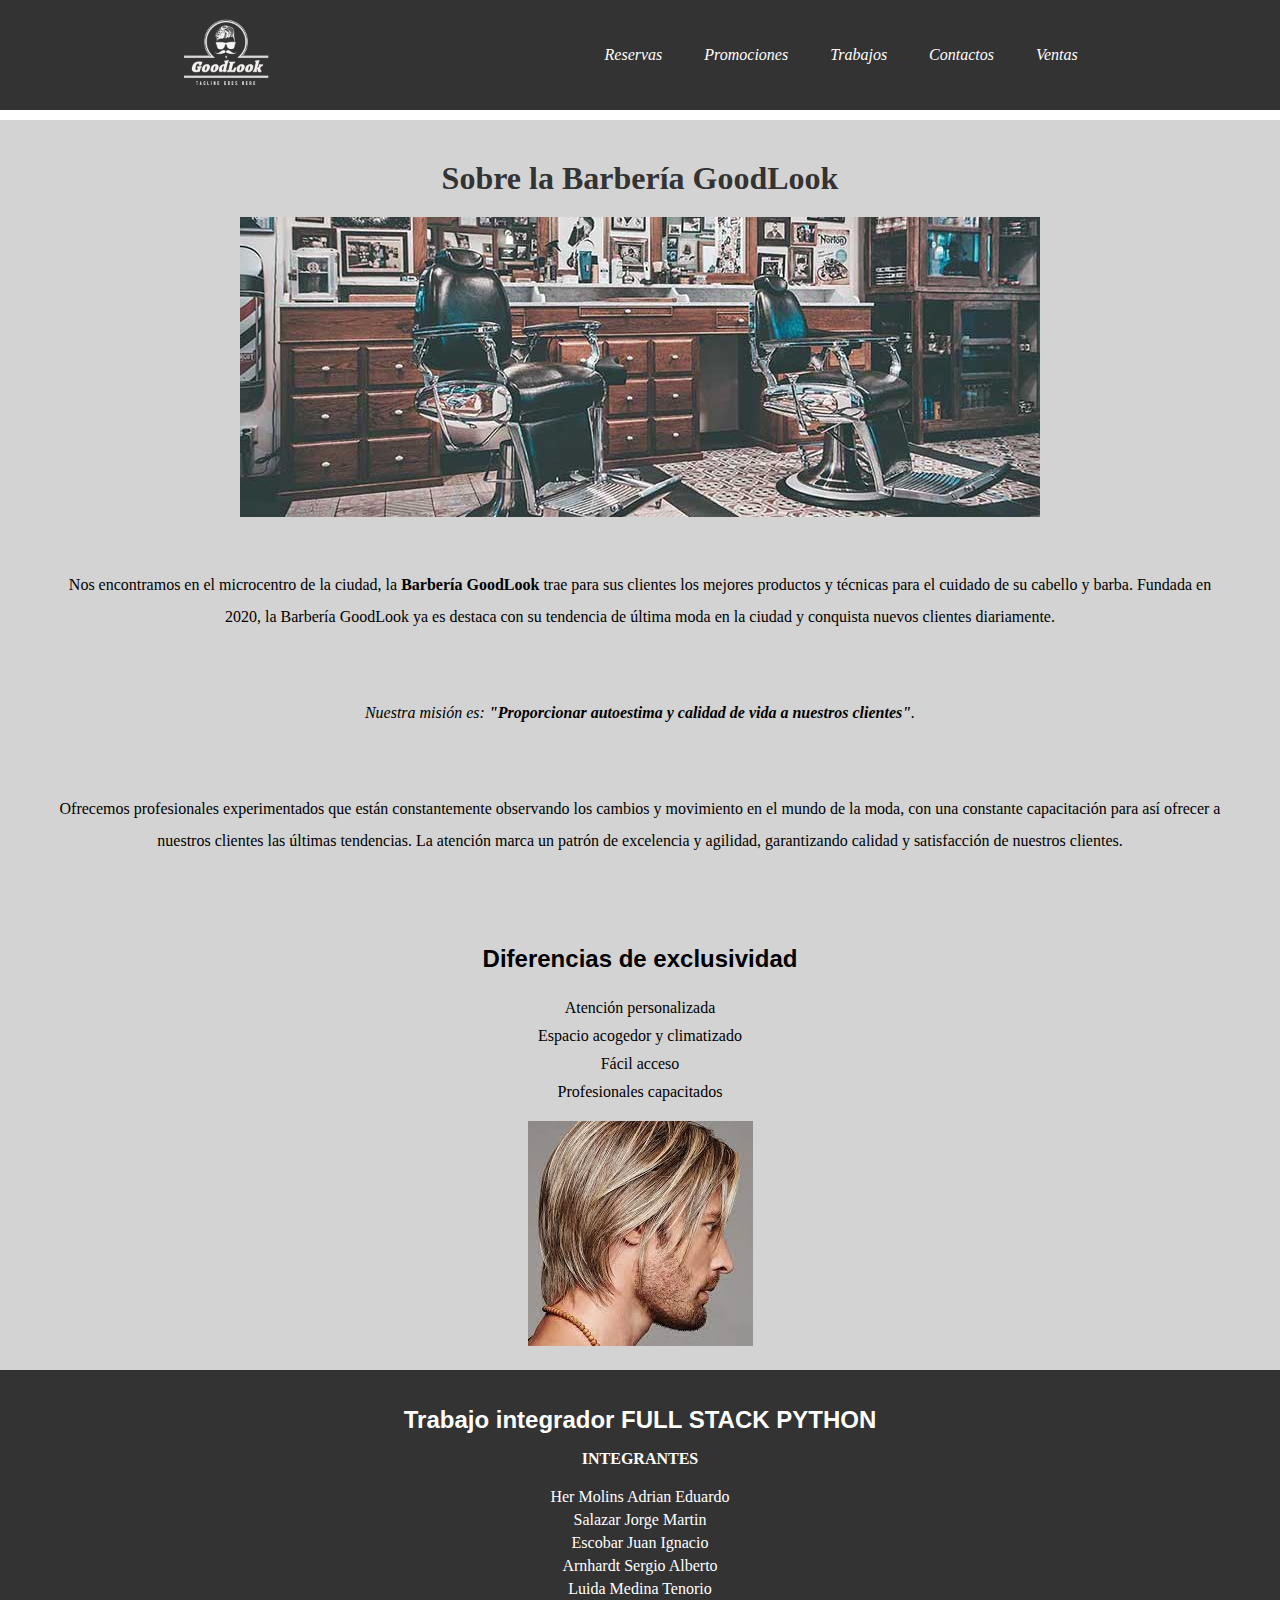
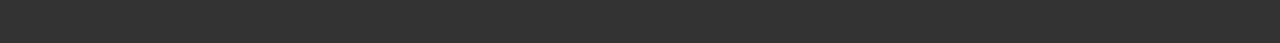
<file: index.html>
<!DOCTYPE html>
<html lang="es">
<head>
    <meta charset="UTF-8">
    <meta name="viewport" content="width=device-width, initial-scale=1.0">
    <link rel="shortcut icon" href="favicon.ico" type="image/x-icon">
    <link rel="stylesheet" href="style.css">
    <link rel="icon" href="./imagenes/CircleBadgeBarber.png">
    <title>Barberia GoodLook</title>
</head>
<body>
    <header id="main-header"></header>

    <main>
        <div class="inicio">
            <h1>Sobre la Barbería GoodLook</h1>
            <img src="./imagenes/banner.jpg" alt="Barberia" class="barberia">
            <p>Nos encontramos en el microcentro de la ciudad, la <strong> Barbería GoodLook </strong> trae para sus clientes los mejores productos y técnicas para el cuidado de su cabello y barba. Fundada en 2020, la Barbería GoodLook ya es destaca con su tendencia de última moda en la ciudad y conquista nuevos clientes diariamente. </p>
            <p><em> Nuestra misión es: <strong>"Proporcionar autoestima y calidad de vida a nuestros clientes"</strong>.</em></p>
            <p>Ofrecemos profesionales experimentados que están constantemente observando los cambios y movimiento en el mundo de la moda, con una constante capacitación para así ofrecer a nuestros clientes las últimas tendencias. La atención marca un patrón de excelencia y agilidad, garantizando calidad y satisfacción de nuestros clientes. </p>
        </div>
        <div class="caracteristicas">
            <h3>Diferencias de exclusividad</h3>
            <ul>
                <li class="lista1">Atención personalizada</li>
                <li class="lista1">Espacio acogedor y climatizado</li>
                <li class="lista1">Fácil acceso</li>
                <li class="lista1">Profesionales capacitados</li>
            </ul>
            <img src="./imagenes/semilargodesmechado.jpeg" alt="" class="imginicio">
        </div>
    </main>
    <footer>
        <h3>Trabajo integrador FULL STACK PYTHON</h3>
        <h4>INTEGRANTES</h4>
        <ul>
            <li>Her Molins Adrian Eduardo</li>
            <li>Salazar Jorge Martin</li>
            <li>Escobar Juan Ignacio</li>
            <li>Arnhardt Sergio Alberto</li>
            <li>Luida Medina Tenorio</li>
        </ul>
    </footer>
    <script src="header.js"></script>
</body>
</html>
</file>
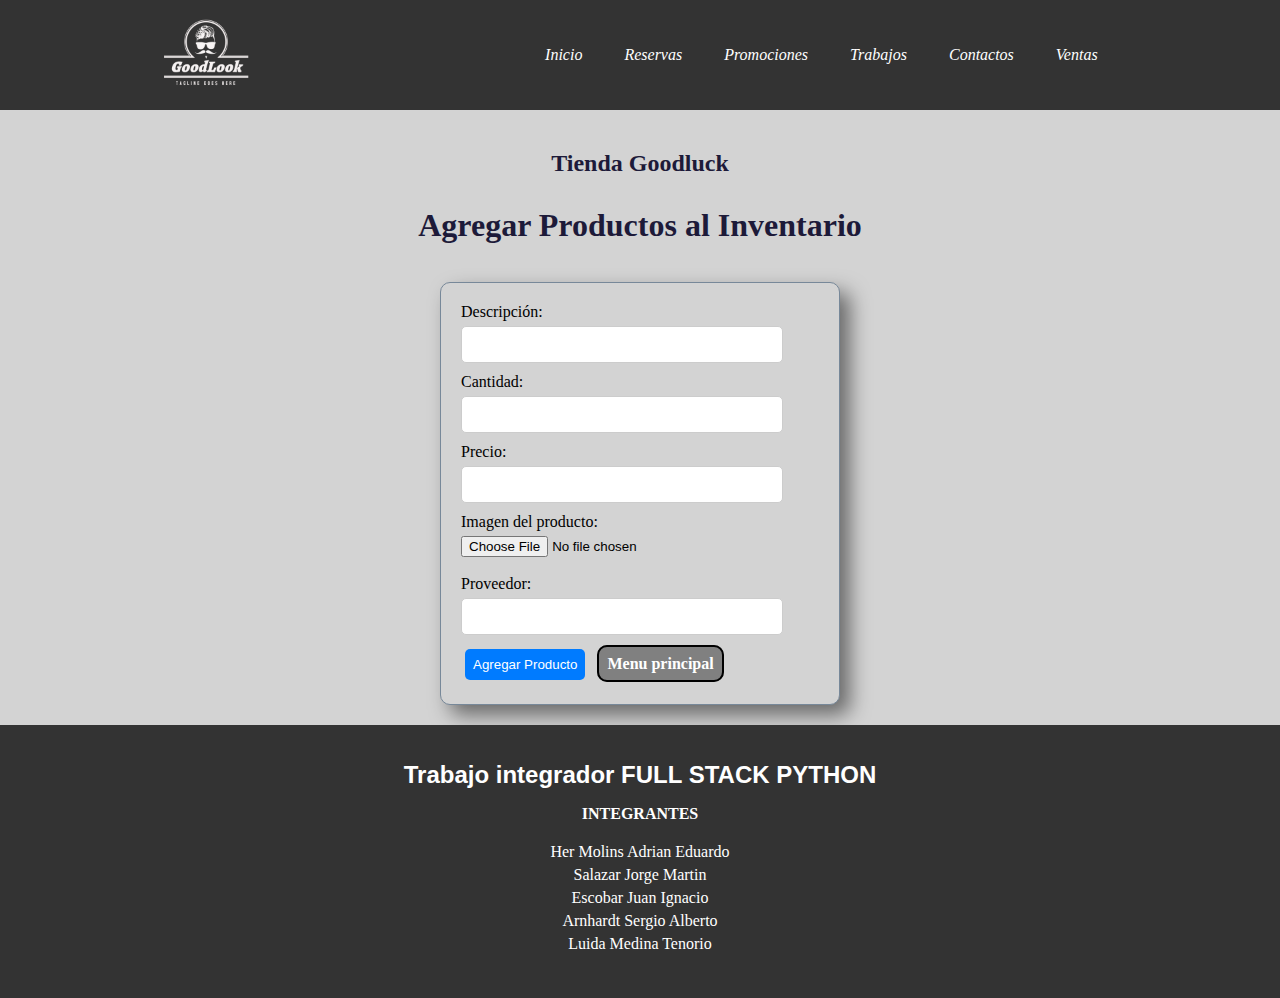
<file: altas.html>
<!DOCTYPE html>
<html lang="es">

<head>
    <meta charset="UTF-8">
    <meta http-equiv="X-UA-Compatible" content="IE=edge">
    <meta name="viewport" content="width=device-width, initial-scale=1.0">
    <title>Agregar producto</title>
    <link rel="stylesheet" href="./static/css/estilos.css">
</head>

<body>
    <header id="main-header"></header>
    <main>
        <div class="logo-centrado">
            <h2>Tienda Goodluck</h2>
        </div>
        <h1>Agregar Productos al Inventario</h1><br>

        <!--enctype="multipart/form-data" es necesario para enviar archivos al back.-->
        <form id="formulario" enctype="multipart/form-data"> <!-- enctype="multipart/form-data" es necesario para enviar archivos al back. Se usa este para enviar datos y archivos -->

            <label for="descripcion">Descripción:</label>
            <input type="text" id="descripcion" name="descripcion" required><br>

            <label for="cantidad">Cantidad:</label>
            <input type="number" id="cantidad" name="cantidad" required><br>

            <label for="precio">Precio:</label>
            <input type="number" step="0.01" id="precio" name="precio" required><br>

            <label for="imagenProducto">Imagen del producto:</label>
            <input type="file" id="imagenProducto" name="imagen">

            <br><br>
            <label for="proveedorProducto">Proveedor:</label>
            <input type="text" id="proveedorProducto" name="proveedor">

            <button type="submit">Agregar Producto</button>
            <a class="tabla" href="e-comers.html">Menu principal</a>
        </form>
    </main>
    <footer>
        <h3>Trabajo integrador FULL STACK PYTHON</h3>
        <h4>INTEGRANTES</h4>
        <ul>
            <li>Her Molins Adrian Eduardo</li>
            <li>Salazar Jorge Martin</li>
            <li>Escobar Juan Ignacio</li>
            <li>Arnhardt Sergio Alberto</li>
            <li>Luida Medina Tenorio</li>
        </ul>
    </footer>
    <script src="header.js"></script>
    <script>

        const URL = "http://127.0.0.1:5000/"

        //Al subir al servidor, deberá utilizarse la siguiente ruta. USUARIO debe ser reemplazado por el nombre de usuario de Pythonanywhere
        //const URL = "https://USUARIO.pythonanywhere.com/"


        // Capturamos el evento de envío del formulario
        document.getElementById('formulario').addEventListener('submit', function (event) {
            event.preventDefault(); // Evitamos que se envie el form 

            var formData = new FormData(this);

            // Realizamos la solicitud POST al servidor
            fetch(URL + 'productos', { // fetcheamos a la URL http://http://127.0.0.1:5000/productos con el método POST (usamos la variable URL definida antes para poder colocar despues solo el nombre del decorador de la ruta en el servidor, en este caso productos)
                method: 'POST',
                body: formData // Aquí enviamos formData. Dado que formData puede contener archivos, no se utiliza JSON.
            })

                //Después de realizar la solicitud POST, se utiliza el método then() para manejar la respuesta del servidor.
                .then(function (response) {
                    if (response.ok) {
                        //Si la respuesta es exitosa, convierte los datos de la respuesta a formato JSON.
                        return response.json();
                    } else {
                        // Si hubo un error, lanzar explícitamente una excepción
                        // para ser "catcheada" más adelante
                        throw new Error('Error al agregar el producto.');
                    }
                })

                //Respuesta OK, muestra una alerta informando que el producto se agregó correctamente y limpia los campos del formulario para que puedan ser utilizados para un nuevo producto.
                .then(function (data) {
                    alert('Producto agregado correctamente.');
                })

                // En caso de error, mostramos una alerta con un mensaje de error.
                .catch(function (error) {
                    alert('Error al agregar el producto.');
                })

                // Limpiar el formulario en ambos casos (éxito o error)
                .finally(function () {
                    document.getElementById('descripcion').value = "";
                    document.getElementById('cantidad').value = "";
                    document.getElementById('precio').value = "";
                    document.getElementById('imagenProducto').value = "";
                    document.getElementById('proveedorProducto').value = "";
                });
        })
    </script>
</body>

</html>
</file>
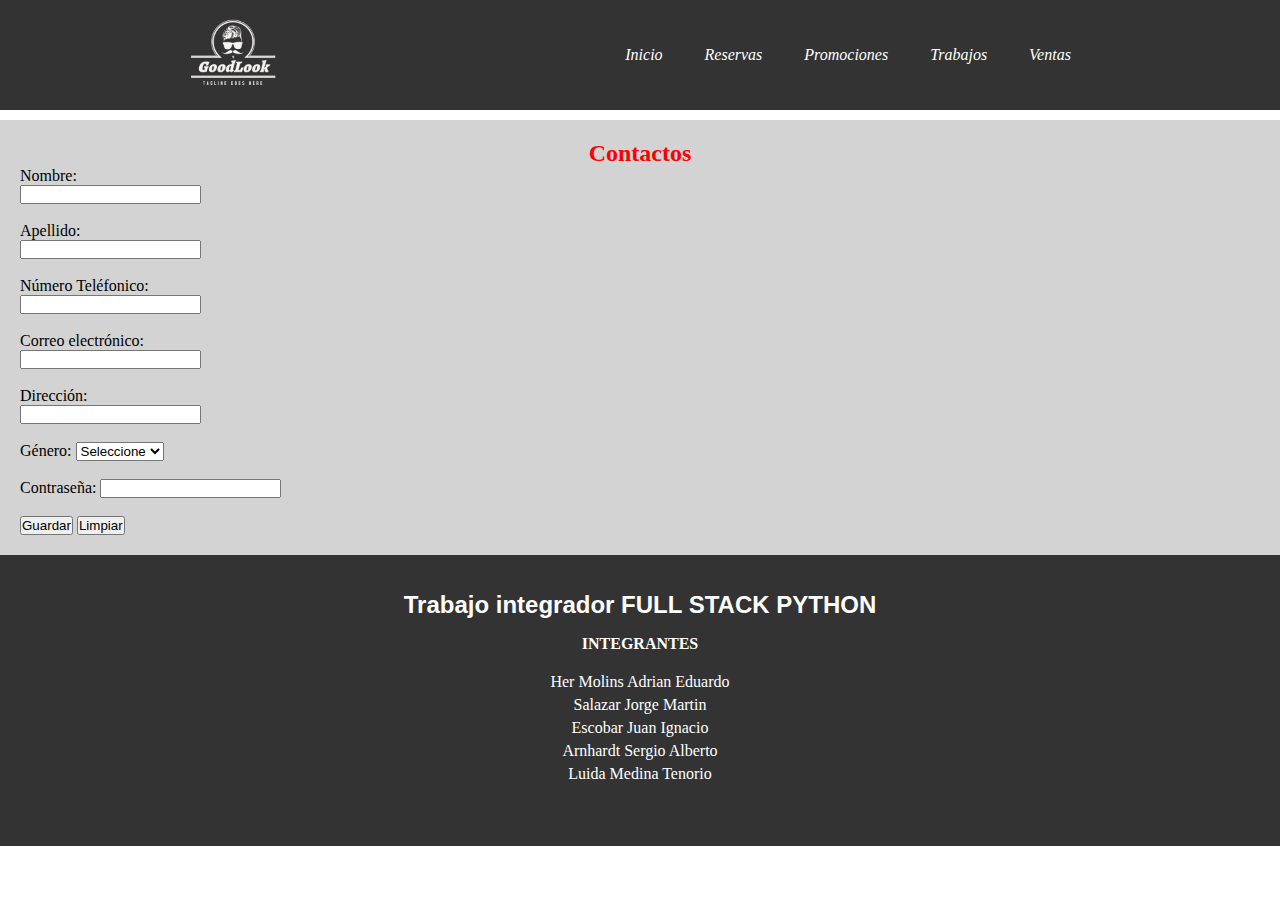
<file: contactos.html>
<!DOCTYPE html>
<html lang="es">
<head>
    <meta charset="UTF-8">
    <meta name="viewport" content="width=device-width, initial-scale=1.0">
    <link rel="shortcut icon" href="favicon.ico" type="image/x-icon">
    <link rel="stylesheet" href="style.css">
    <link rel="icon" href="./imagenes/CircleBadgeBarber.png">
    <title>Contactos</title>
</head>
<body>
    <header id="main-header"></header>
    <main>
        <h2>Contactos</h2>
        <div class="Contacto">
            <form class="formstyle">
                <div class="column">
                    <div class="registroCliente">
                            <label for="nombre">Nombre:</label><br>
                            <input type="text" id="nombre" name="nombre"><br><br>
                            <label for="apellido"> Apellido:</label><br>
                            <input type="text" id="apellido" name="apellido"><br><br>
                            <label for="tel">Número Teléfonico:</label><br>
                            <input type="tel" id="phone" name="phone"><br><br>
                            <label for="email">Correo electrónico: </label><br>
                            <input type="email" id="email" name="email"><br><br>
                        </select>
                            <!--<button type="submit">Enviar</button>-->
                    </div>
                </div>
                <div class="column">
                    <div class="registroCliente">
                            <label for="direccion">Dirección:</label><br>
                            <input type="text" id="direccion" name="direccion"><br><br>
                            <label for="sexo">Género: </label>
                            <select id="sexo">
                                <option value="">Seleccione</option>
                                <label for="sexo">Género: </label>
                                <option value="femenino">   Femenimo</option>
                                <option value="masculino">  Masculino</option>
                                <option value="indistinto"> Indistinto</option>
                            </select>
                           </div> <br>
                        <div>
                            <label>Contraseña: </label>
                            <input type="text" id="password" name="password"><br><br>
                    </div>
                    <div>
                        <button id="guardar" type="button">Guardar</button>
                        <input id="limpiar" type="reset" value="Limpiar">
                    </div>
                </div>
            </form>

        </div>


    </main>
    <footer>
        <h3>Trabajo integrador FULL STACK PYTHON</h3>
        <h4>INTEGRANTES</h4>
        <ul>
            <li>Her Molins Adrian Eduardo</li>
            <li>Salazar Jorge Martin</li>
            <li>Escobar Juan Ignacio</li>
            <li>Arnhardt Sergio Alberto</li>
            <li>Luida Medina Tenorio</li>
        </ul>
        <br>
    </footer>
    <script src="header.js"></script>

</body>
</html>
</file>
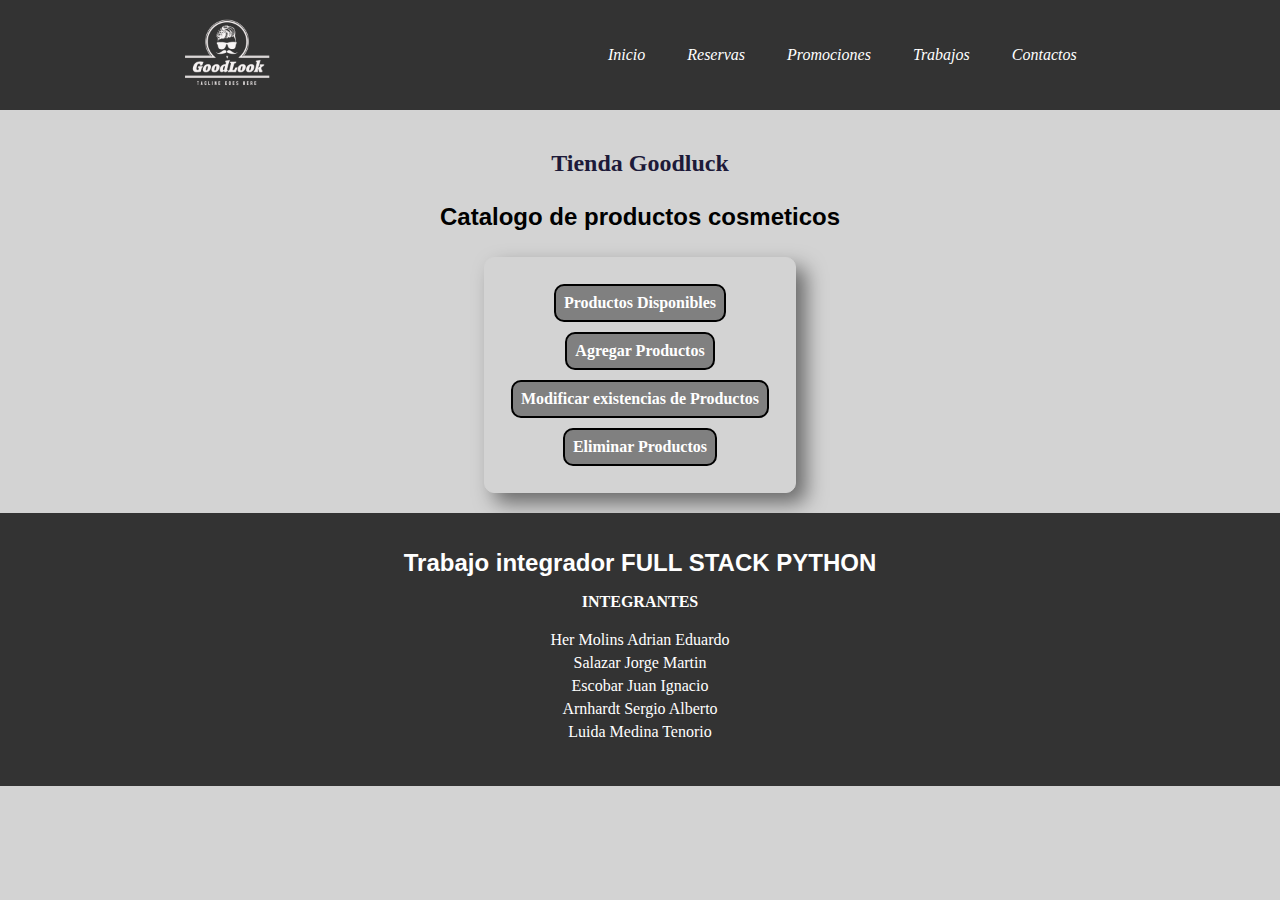
<file: e-comers.html>
<!DOCTYPE html>
<html lang="es">

<head>
        <meta charset="UTF-8">
    <meta name="viewport" content="width=device-width, initial-scale=1.0">
    <title>Mini Backend Codo a Codo</title>
    <link rel="stylesheet" href="./static/css/estilos.css">
</head>
<body>
    <header id="main-header"></header>

    <main>
        <div class="logo-centrado">
            <h2>Tienda Goodluck</h2>
        </div>
        <div class="logo-centrado">
            <h3>Catalogo de productos cosmeticos</h3><br>
        </div>
        <table>
            <tr>
                <td class="contenedor-centrado "><a class="tabla" href="listado.html">Productos Disponibles</a></td>
            </tr>
            <tr>
                <td class="contenedor-centrado"><a class="tabla" href="altas.html">Agregar Productos</a></td>
            </tr>
            <tr>
                <td class="contenedor-centrado "><a class="tabla" href="modificaciones.html">Modificar existencias de Productos</a></td>
            </tr>
            <tr>
                <td class="contenedor-centrado "><a class="tabla" href="listadoEliminar.html">Eliminar Productos</a></td>
            </tr>
        </table>
    </main>
    <footer>
        <h3>Trabajo integrador FULL STACK PYTHON</h3>
        <h4>INTEGRANTES</h4>
        <ul>
            <li>Her Molins Adrian Eduardo</li>
            <li>Salazar Jorge Martin</li>
            <li>Escobar Juan Ignacio</li>
            <li>Arnhardt Sergio Alberto</li>
            <li>Luida Medina Tenorio</li>
        </ul>
    </footer>
    <script src="header.js"></script>
</body>

</html>
</file>
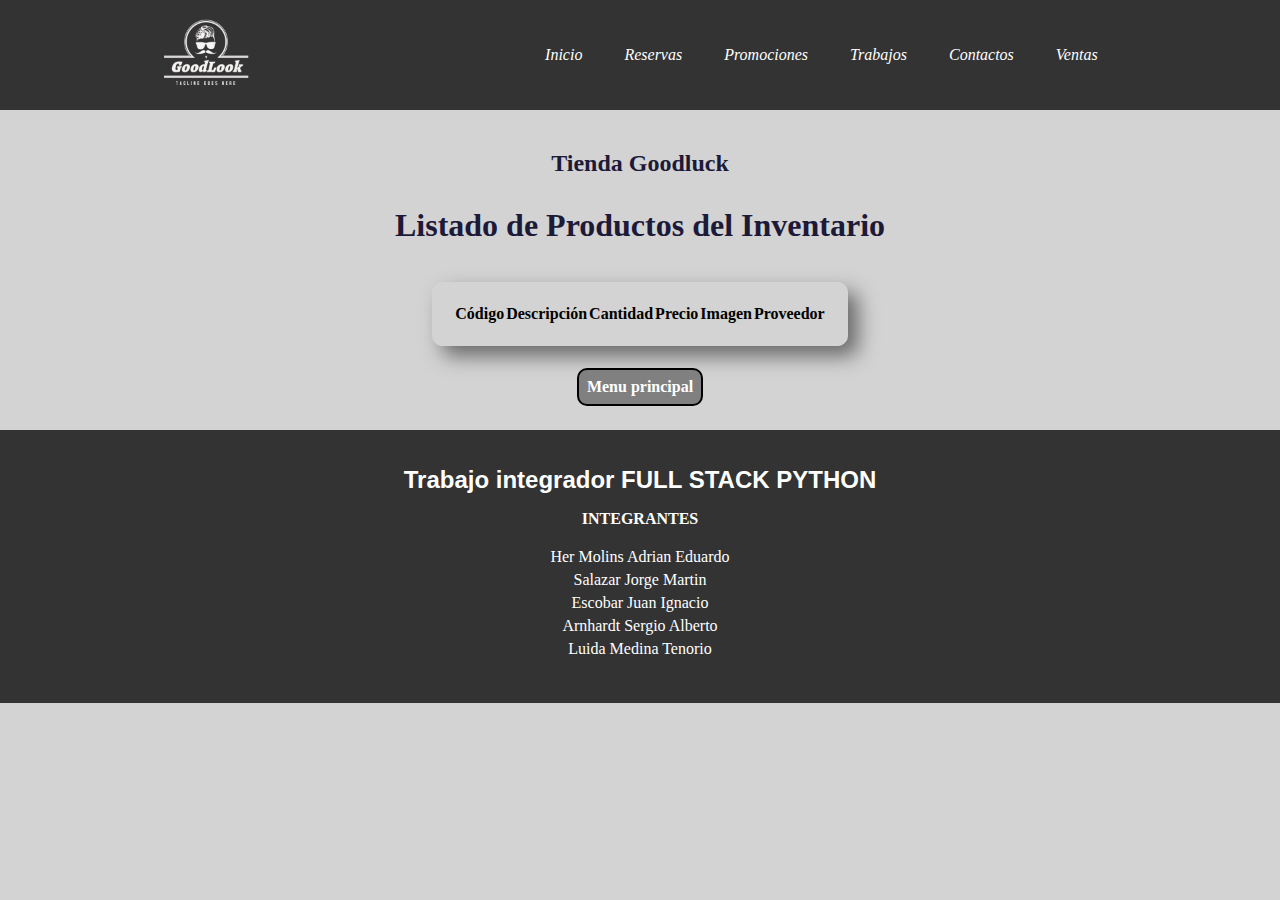
<file: listado.html>
<!DOCTYPE html>
<html lang="es">

<head>
    <meta charset="UTF-8">
    <meta http-equiv="X-UA-Compatible" content="IE=edge">
    <meta name="viewport" content="width=device-width, initial-scale=1.0">
    <title>Listado de Productos</title>
    <link rel="stylesheet" href="./static/css/estilos.css">
</head>

<body>
    <header id="main-header"></header>
    <main>
        <div class="logo-centrado">
            <h2>Tienda Goodluck</h2>
        </div>
        <h1>Listado de Productos del Inventario</h1><br>

        <table> <!-- Se crea una tabla para mostrar los productos. -->
            <thead> <!--Encabezado de la tabla con columnas para código, descripción, cantidad, precio y acciones.-->
                <tr>
                    <th>Código</th>
                    <th>Descripción</th>
                    <th>Cantidad</th>
                    <th class="align-right">Precio</th>
                    <th>Imagen</th>
                    <th class="align-right">Proveedor</th>
                </tr>
            </thead>
            <tbody id="tablaProductos"> </tbody>
        </table><br>

        <div class="contenedor-centrado">
            <a class="tabla" href="e-comers.html">Menu principal</a>
        </div>
    </main>
    <footer>
        <h3>Trabajo integrador FULL STACK PYTHON</h3>
        <h4>INTEGRANTES</h4>
        <ul>
            <li>Her Molins Adrian Eduardo</li>
            <li>Salazar Jorge Martin</li>
            <li>Escobar Juan Ignacio</li>
            <li>Arnhardt Sergio Alberto</li>
            <li>Luida Medina Tenorio</li>
        </ul>
    </footer>
    <script src="header.js"></script>
    <script>
        const URL = "http://127.0.0.1:5000/"

        // Al subir al servidor, deberá utilizarse la siguiente ruta. USUARIO debe ser reemplazado por el nombre de usuario de Pythonanywhere
        //const URL = "https://USUARIO.pythonanywhere.com/"
        

        // Realizamos la solicitud GET al servidor para obtener todos los productos.
        fetch(URL + 'productos')
            .then(function (response) {
                if (response.ok) {
                    //Si la respuesta es exitosa (response.ok), convierte el cuerpo de la respuesta de formato JSON a un objeto JavaScript y pasa estos datos a la siguiente promesa then.
                    return response.json(); 
            } else {
                    // Si hubo un error, lanzar explícitamente una excepción para ser "catcheada" más adelante
                    throw new Error('Error al obtener los productos.');
                }
            })

            //Esta función maneja los datos convertidos del JSON.
            .then(function (data) {
                let tablaProductos = document.getElementById('tablaProductos'); //Selecciona el elemento del DOM donde se mostrarán los productos.

                // Iteramos sobre cada producto y agregamos filas a la tabla
                for (let producto of data) {
                    let fila = document.createElement('tr'); //Crea una nueva fila de tabla (<tr>) para cada producto.
                    fila.innerHTML = '<td>' + producto.codigo + '</td>' +
                        '<td>' + producto.descripcion + '</td>' +
                        '<td align="right">' + producto.cantidad + '</td>' +
                        '<td align="right">' + producto.precio + '</td>' +
                        
                        // Mostrar miniatura de la imagen (verificar que funciona)
                        '<td><img src=./static/imagenes/' + producto.imagen_url +' alt="Imagen del producto" style="width: 100px;"></td>' + '<td align="right">' + producto.proveedor + '</td>';
                        
                        //Al subir al servidor, deberá utilizarse la siguiente ruta. USUARIO debe ser reemplazado por el nombre de usuario de Pythonanywhere
                        //'<td><img src=https://www.pythonanywhere.com/user/USUARIO/files/home/USUARIO/mysite/static/imagenes/' + producto.imagen_url +' alt="Imagen del producto" style="width: 100px;"></td>' + '<td align="right">' + producto.proveedor + '</td>';
                    
                    //Una vez que se crea la fila con el contenido del producto, se agrega a la tabla utilizando el método appendChild del elemento tablaProductos.
                    tablaProductos.appendChild(fila);
                }
            })

            //Captura y maneja errores, mostrando una alerta en caso de error al obtener los productos.
            .catch(function (error) {
                // Código para manejar errores
                alert('Error al obtener los productos.');
            });
    </script>
</body>
</html>
</file>
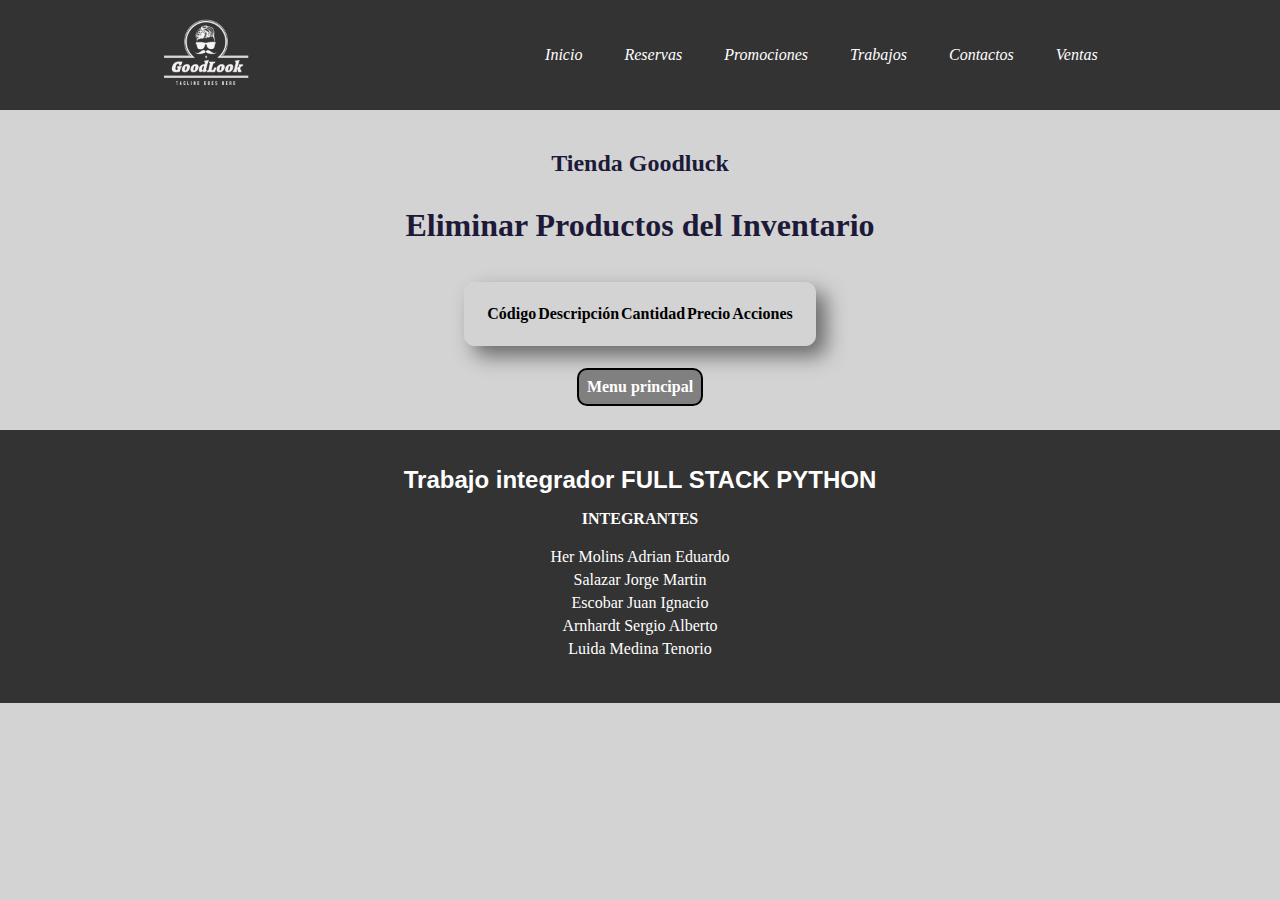
<file: listadoEliminar.html>
<!DOCTYPE html>
<html lang="es">

<head>
    <meta charset="UTF-8">
    <meta http-equiv="X-UA-Compatible" content="IE=edge">
    <meta name="viewport" content="width=device-width, initial-scale=1.0">
    <title>Eliminar Productos</title>
    <link rel="stylesheet" href="./static/css/estilos.css">
</head>

<body>
    <header id="main-header"></header>
    <main>
        <div class="logo-centrado">
            <h2>Tienda Goodluck</h2>
        </div>
        <h1>Eliminar Productos del Inventario</h1><br>

        <table id="productos-table"> <!-- Se crea una tabla para mostrar los productos. -->
            <thead> <!--Encabezado de la tabla con columnas para código, descripción, cantidad, precio y acciones.-->
                <tr>
                    <th>Código</th>
                    <th>Descripción</th>
                    <th>Cantidad</th>
                    <th class="align-right">Precio</th>
                    <th>Acciones</th>
                </tr>
            </thead>
            <tbody>
            </tbody>
        </table><br>

        <div class="contenedor-centrado">
            <a class="tabla" href="e-comers.html">Menu principal</a>
        </div>
    </main>
    <footer>
        <h3>Trabajo integrador FULL STACK PYTHON</h3>
        <h4>INTEGRANTES</h4>
        <ul>
            <li>Her Molins Adrian Eduardo</li>
            <li>Salazar Jorge Martin</li>
            <li>Escobar Juan Ignacio</li>
            <li>Arnhardt Sergio Alberto</li>
            <li>Luida Medina Tenorio</li>
        </ul>
    </footer>
    <script src="header.js"></script>
    <script>
        const URL = "http://127.0.0.1:5000/"
        //const URL = "http://127.0.0.1:5502/"

        
        // Obtiene el contenido del inventario
        function obtenerProductos() {
            fetch(URL + 'productos') // Realiza una solicitud GET al servidor y obtener la lista de productos.
                .then(response => {
                    // Si es exitosa (response.ok), convierte los datos de la respuesta de formato JSON a un objeto JavaScript.
                    if (response.ok) { return response.json(); }
                })
                // Asigna los datos de los productos obtenidos a la propiedad productos del estado.
                .then(data => {
                    const productosTable = document.getElementById('productos-table').getElementsByTagName('tbody')[0];
                    productosTable.innerHTML = ''; // Limpia la tabla antes de insertar nuevos datos
                    data.forEach(producto => {
                        const row = productosTable.insertRow();
                        row.innerHTML = `
                            <td>${producto.codigo}</td>
                            <td>${producto.descripcion}</td>
                            <td>${producto.cantidad}</td>
                            <td align="right">${producto.precio}</td>
                            <td><button onclick="eliminarProducto('${producto.codigo}')">Eliminar</button></td>
                        `;
                    });
                })
                // Captura y maneja errores, mostrando una alerta en caso de error al obtener los productos.
                .catch(error => {
                    console.log('Error:', error);
                    alert('Error al obtener los productos.');
                });
        }

        // Se utiliza para eliminar un producto.
        function eliminarProducto(codigo) {
            // Se muestra un diálogo de confirmación. Si el usuario confirma, se realiza una solicitud DELETE al servidor a través de fetch(URL + 'productos/${codigo}', {method: 'DELETE' }).
            if (confirm('¿Estás seguro de que quieres eliminar este producto?')) {
                fetch(URL + `productos/${codigo}`, { method: 'DELETE' })
                    .then(response => {
                        if (response.ok) {
                            // Si es exitosa (response.ok), elimina el producto y da mensaje de ok.
                            obtenerProductos(); // Vuelve a obtener la lista de productos para actualizar la tabla.
                            alert('Producto eliminado correctamente.');
                        }
                    })
                    // En caso de error, mostramos una alerta con un mensaje de error.
                    .catch(error => {
                        alert(error.message);
                    });
            }
        }

        // Cuando la página se carga, llama a obtenerProductos para cargar la lista de productos.
        document.addEventListener('DOMContentLoaded', obtenerProductos);
    </script>
</body>
</html>
</file>
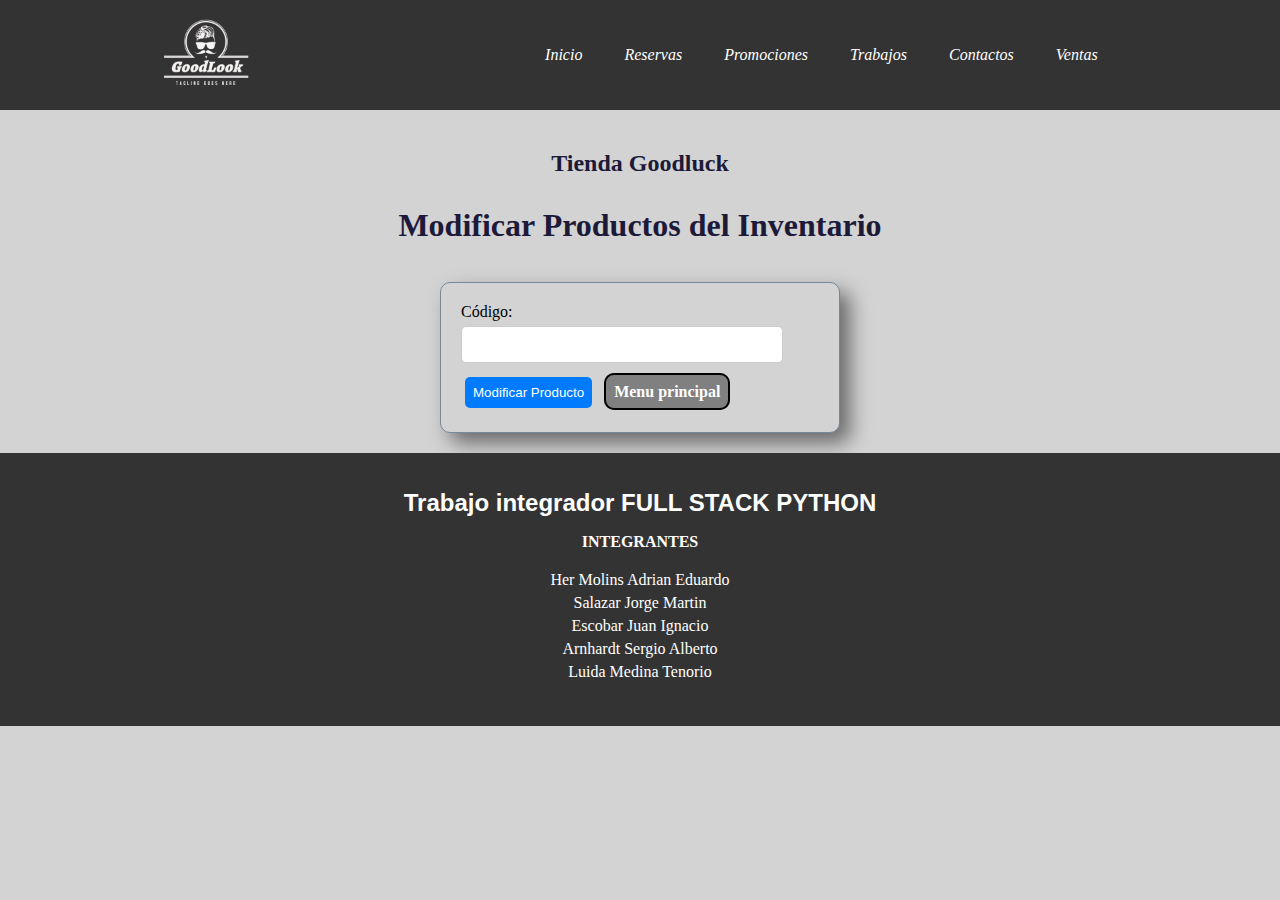
<file: modificaciones.html>
<!DOCTYPE html>
<html lang="es">

<head>
    <meta charset="UTF-8">
    <meta http-equiv="X-UA-Compatible" content="IE=edge">
    <meta name="viewport" content="width=device-width, initial-scale=1.0">
    <title>Modificar Producto</title>
    <link rel="stylesheet" href="./static/css/estilos.css">
</head>

<body>
    <header id="main-header"></header>
    <main>
        <div class="logo-centrado">
            <h2>Tienda Goodluck</h2>
        </div>
        <h1>Modificar Productos del Inventario</h1><br>

        <!-- Contenedor principal que será controlado por JavaScript. Este contenedor tendrá dos formularios. -->
        <div id="app">
            <!-- Primer formulario: Selector de producto. LLama a la función obtenerProducto cuando se envíe el formulario -->
            <form id="form-obtener-producto">
                <label for="codigo">Código:</label>
                <input type="text" id="codigo" required><br>
                <button type="submit">Modificar Producto</button> <a class="tabla" href="e-comers.html">Menu principal</a>
            </form>

            <!-- Segundo formulario: se muestra solo si mostrarDatosProducto es verdadero. Llama a la función guardarCambios -->
            <div id="datos-producto" style="display: none;">
                <h2>Datos del Producto</h2>
                <form id="form-guardar-cambios">
                    <label for="descripcionModificar">Descripción:</label>
                    <input type="text" id="descripcionModificar" required><br>

                    <label for="cantidadModificar">Cantidad:</label>
                    <input type="number" id="cantidadModificar" required><br>

                    <label for="precioModificar">Precio:</label>
                    <input type="number" step="0.01" id="precioModificar" required><br>

                    <!-- Imagen actual del producto - Debe comentarse al subirse al servidor-->
                    <img id="imagen-actual" style="max-width: 200px; display: none;">
                    <!-- Vista previa de la nueva imagen seleccionada -->
                    <img id="imagen-vista-previa" style="max-width: 200px; display: none;">

                    <!-- Input para nueva imagen -->
                    <label for="nuevaImagen">Nueva Imagen:</label>
                    <input type="file" id="nuevaImagen"><br>

                    <br>
                    <label for="proveModificar">Proveedor:</label>
                    <input type="number" id="proveModificar" required><br>

                    <button type="submit">Guardar Cambios</button>
                    <a class="tabla" href="modificaciones.html">Cancelar</a>
                </form>
            </div>
        </div>
    </main>
    <footer>
        <h3>Trabajo integrador FULL STACK PYTHON</h3>
        <h4>INTEGRANTES</h4>
        <ul>
            <li>Her Molins Adrian Eduardo</li>
            <li>Salazar Jorge Martin</li>
            <li>Escobar Juan Ignacio</li>
            <li>Arnhardt Sergio Alberto</li>
            <li>Luida Medina Tenorio</li>
        </ul>
    </footer>
    <script src="header.js"></script>
    <script>
        const URL = "http://127.0.0.1:5000/"
        //const URL = "http://127.0.0.1:5502/"


        // Al subir al servidor, deberá utilizarse la siguiente ruta. USUARIO debe ser reemplazado por el nombre de usuario de Pythonanywhere
        //const URL = "https://USUARIO.pythonanywhere.com/"

        // Variables de estado para controlar la visibilidad y los datos del formulario
        let codigo = '';
        let descripcion = '';
        let cantidad = '';
        let precio = '';
        let proveedor = '';
        let imagen_url = '';
        let imagenSeleccionada = null;
        let imagenUrlTemp = null;
        let mostrarDatosProducto = false;

        document.getElementById('form-obtener-producto').addEventListener('submit', obtenerProducto);
        document.getElementById('form-guardar-cambios').addEventListener('submit', guardarCambios);
        document.getElementById('nuevaImagen').addEventListener('change', seleccionarImagen);

        // Se ejecuta cuando se envía el formulario de consulta. Realiza una solicitud GET a la API y obtiene los datos del producto correspondiente al código ingresado.
        function obtenerProducto(event) {
            event.preventDefault();
            codigo = document.getElementById('codigo').value;
            fetch(URL + 'productos/' + codigo)
                .then(response => {
                    if (response.ok) {
                        return response.json()
                    } else {
                        throw new Error('Error al obtener los datos del producto.')
                    }
                })
                .then(data => {
                    descripcion = data.descripcion;
                    cantidad = data.cantidad;
                    precio = data.precio;
                    proveedor = data.proveedor;
                    imagen_url = data.imagen_url;
                    mostrarDatosProducto = true; //Activa la vista del segundo formulario
                    mostrarFormulario();
                })
                .catch(error => {
                    alert('Código no encontrado.');
                });
        }

        // Muestra el formulario con los datos del producto
        function mostrarFormulario() {
            if (mostrarDatosProducto) {
                document.getElementById('descripcionModificar').value = descripcion;
                document.getElementById('cantidadModificar').value = cantidad;
                document.getElementById('precioModificar').value = precio;
                document.getElementById('proveModificar').value = proveedor;

                const imagenActual = document.getElementById('imagen-actual');
                if (imagen_url && !imagenSeleccionada) { // Verifica si imagen_url no está vacía y no se ha seleccionado una imagen
                    
                     imagenActual.src = './static/imagenes/' + imagen_url;                    
			//Al subir al servidor, deberá utilizarse la siguiente ruta. USUARIO debe ser reemplazado por el nombre de usuario de Pythonanywhere
                    //imagenActual.src = 'https://www.pythonanywhere.com/user/USUARIO/files/home/USUARIO/mysite/static/imagenes/' + imagen_url;
                    imagenActual.style.display = 'block'; // Muestra la imagen actual
                } else {
                    imagenActual.style.display = 'none'; // Oculta la imagen si no hay URL
                }

                document.getElementById('datos-producto').style.display = 'block';
            } else {
                document.getElementById('datos-producto').style.display = 'none';
            }
        }

        // Se activa cuando el usuario selecciona una imagen para cargar.
        function seleccionarImagen(event) {
            const file = event.target.files[0];
            imagenSeleccionada = file;
            imagenUrlTemp = URL.createObjectURL(file); // Crea una URL temporal para la vista previa

            const imagenVistaPrevia = document.getElementById('imagen-vista-previa');
            imagenVistaPrevia.src = imagenUrlTemp;
            imagenVistaPrevia.style.display = 'block';
        }

        // Se usa para enviar los datos modificados del producto al servidor.
        function guardarCambios(event) {
            event.preventDefault();

            const formData = new FormData();
            formData.append('codigo', codigo);
            formData.append('descripcion', document.getElementById('descripcionModificar').value);
            formData.append('cantidad', document.getElementById('cantidadModificar').value);
            formData.append('proveedor', document.getElementById('proveModificar').value);
            formData.append('precio', document.getElementById('precioModificar').value);

            // Si se ha seleccionado una imagen nueva, la añade al formData. 
            if (imagenSeleccionada) {
                formData.append('imagen', imagenSeleccionada, imagenSeleccionada.name);
            }

            fetch(URL + 'productos/' + codigo, {
                method: 'PUT',
                body: formData,
            })
                .then(response => {
                    if (response.ok) {
                        return response.json()
                    } else {
                        throw new Error('Error al guardar los cambios del producto.')
                    }
                })
                .then(data => {
                    alert('Producto actualizado correctamente.');
                    limpiarFormulario();
                })
                .catch(error => {
                    console.error('Error:', error);
                    alert('Error al actualizar el producto.');
                });
        }

        // Restablece todas las variables relacionadas con el formulario a sus valores iniciales, lo que efectivamente "limpia" el formulario.
        function limpiarFormulario() {
            document.getElementById('codigo').value = '';
            document.getElementById('descripcionModificar').value = '';
            document.getElementById('cantidadModificar').value = '';
            document.getElementById('precioModificar').value = '';
            document.getElementById('proveModificar').value = '';
            document.getElementById('nuevaImagen').value = '';

            const imagenActual = document.getElementById('imagen-actual');
            imagenActual.style.display = 'none';

            const imagenVistaPrevia = document.getElementById('imagen-vista-previa');
            imagenVistaPrevia.style.display = 'none';

            codigo = '';
            descripcion = '';
            cantidad = '';
            precio = '';
            proveedor = '';
            imagen_url = '';
            imagenSeleccionada = null;
            imagenUrlTemp = null;
            mostrarDatosProducto = false;

            document.getElementById('datos-producto').style.display = 'none';
        }
    </script>
</body>
</html>
</file>
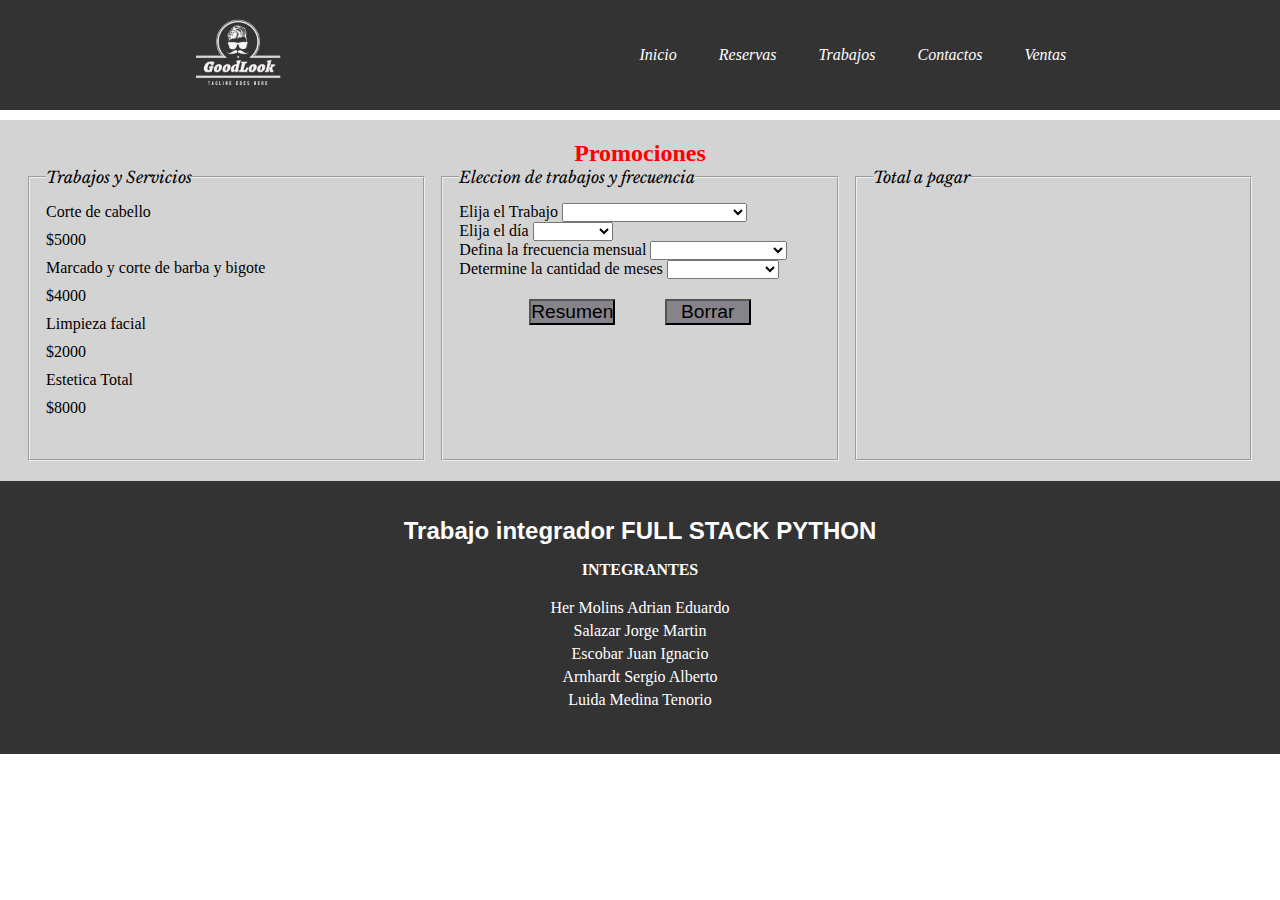
<file: promociones.html>
<!DOCTYPE html>
<html lang="es">

<head>
    <meta charset="UTF-8">
    <meta name="viewport" content="width=device-width, initial-scale=1.0">
    <link rel="shortcut icon" href="favicon.ico" type="image/x-icon">
    <link rel="stylesheet" href="style.css">
    <link rel="stylesheet" href="stylePromos.css">
    <link rel="preconnect" href="https://fonts.googleapis.com">
    <link rel="preconnect" href="https://fonts.gstatic.com" crossorigin>
    <link href="https://fonts.googleapis.com/css2?family=Libre+Baskerville:ital,wght@0,400;0,700;1,400&display=swap"
        rel="stylesheet">
    <link rel="icon" href="/imagenes/CircleBadgeBarber.png">
    <title>Promociones</title>
</head>

<body>
    <header id="main-header"></header>
    <main>
        <h2>Promociones</h2>

        <div class="grid-Container">


            <fieldset class="grid-Item">
                <legend class="texto">Trabajos y Servicios</legend>
                <ul>Corte de cabello </ul>
                <ul id="corte">5500</ul>

                <ul>Marcado y corte de barba y bigote</ul>
                <ul id="barba">4500</ul>

                <ul>Limpieza facial</ul>
                <ul id="limpieza">2500</ul>

                <ul>Estetica Total</ul>
                <ul id="total">10000</ul>
            </fieldset>

            <fieldset class="grid-Item">
                <legend class="texto">Eleccion de trabajos y frecuencia</legend>
                <form action="">
                    <div>
                        <label for="servicio">Elija el Trabajo</label>
                        <select id="servicio" name="servicio">
                            <option value="basio"></option>
                            <option value="corte">Corte y marcado de cabello</option>
                            <option value="retoque">Retoque barba y bigote</option>
                            <option value="limpieza">Limpieza de rostro</option>
                            <option value="total">Estética total</option>
                        </select>
                    </div>

                    <div>
                        <label for="diaSemana">Elija el día</label>
                        <select id="diaSemana" name="diaSemana">
                            <option value="nada"></option>
                            <option value="lunes">Lunes</option>
                            <option value="martes">Martes</option>
                            <option value="miercoles">Miercoles</option>
                            <option value="jueves">Jueves</option>
                            <option value="viernes">Viernes</option>
                            <option value="sabado">Sabado</option>
                        </select>
                    </div>

                    <div>
                        <label for="repeticion">Defina la frecuencia mensual</label>
                        <select id="repeticion" name="repeticion">
                            <option value="blanco"></option>
                            <option value="unaVez">1 Vez por mes</option>
                            <option value="dosVeces">2 Veces por mes</option>
                            <option value="todoMes">Todas las semanas</option>
                        </select>
                    </div>

                    <div>
                        <label for="meses">Determine la cantidad de meses</label>
                        <select id="meses" name="meses">
                            <option value="blanco"></option>
                            <option value="1mes">Solo mes</option>
                            <option value="2meses">Por dos meses</option>
                            <option value="3meses">Por tres meses</option>
                        </select>
                    </div>

                    <div id="botonpadre">
                        <div class="d-grid gap-2 col-md-12 col-lg-12 col-6 mx-auto" id="botones">
                            <button class="btn text-white fs-6 btnResumen"
                                style="background-color: #86838a;font-size: 1.2em;" type="submit"
                                id="resumen">Resumen</button>
                            <input type="reset" id="borrarSelect" value="Borrar" class="btn text-white fs-6 btnResumen"
                                style="background-color: #86838a;font-size: 1.2em;">
                        </div>
                    </div>

                    <!-- <div class="d-grid gap-2 col-6 mx-auto">
                        <button class="btn text-white fs-6 btnResumen" style="background-color: #86838a;font-size: 1.2em;" type="submit" id="resumen">Resumen</button>
                        <input type="reset" id="borrarSelect" value="Borrar" class="btn text-white fs-6 btnResumen" style="background-color: #86838a;font-size: 1.2em;">
                    </div> -->
                </form>
            </fieldset>

            <fieldset class="grid-Item">
                <legend class="texto">Total a pagar</legend>
                <h3 id="pago">Total a pagar:</h3>
                <h3 id="desSemana">descuento por dia de semana</h3>
                <h3 id="desMeses">descuento por cantidad de meses</h3>
                <h3 id="totalDesc"></h3>

            </fieldset>
        </div>
    </main>
    <footer>
        <h3>Trabajo integrador FULL STACK PYTHON</h3>
        <h4>INTEGRANTES</h4>
        <ul>
            <li>Her Molins Adrian Eduardo</li>
            <li>Salazar Jorge Martin</li>
            <li>Escobar Juan Ignacio</li>
            <li>Arnhardt Sergio Alberto</li>
            <li>Luida Medina Tenorio</li>
        </ul>
    </footer>
    <script src="./promo.js"></script>
    <script src="./header.js"></script>
</body>

</html>
</file>
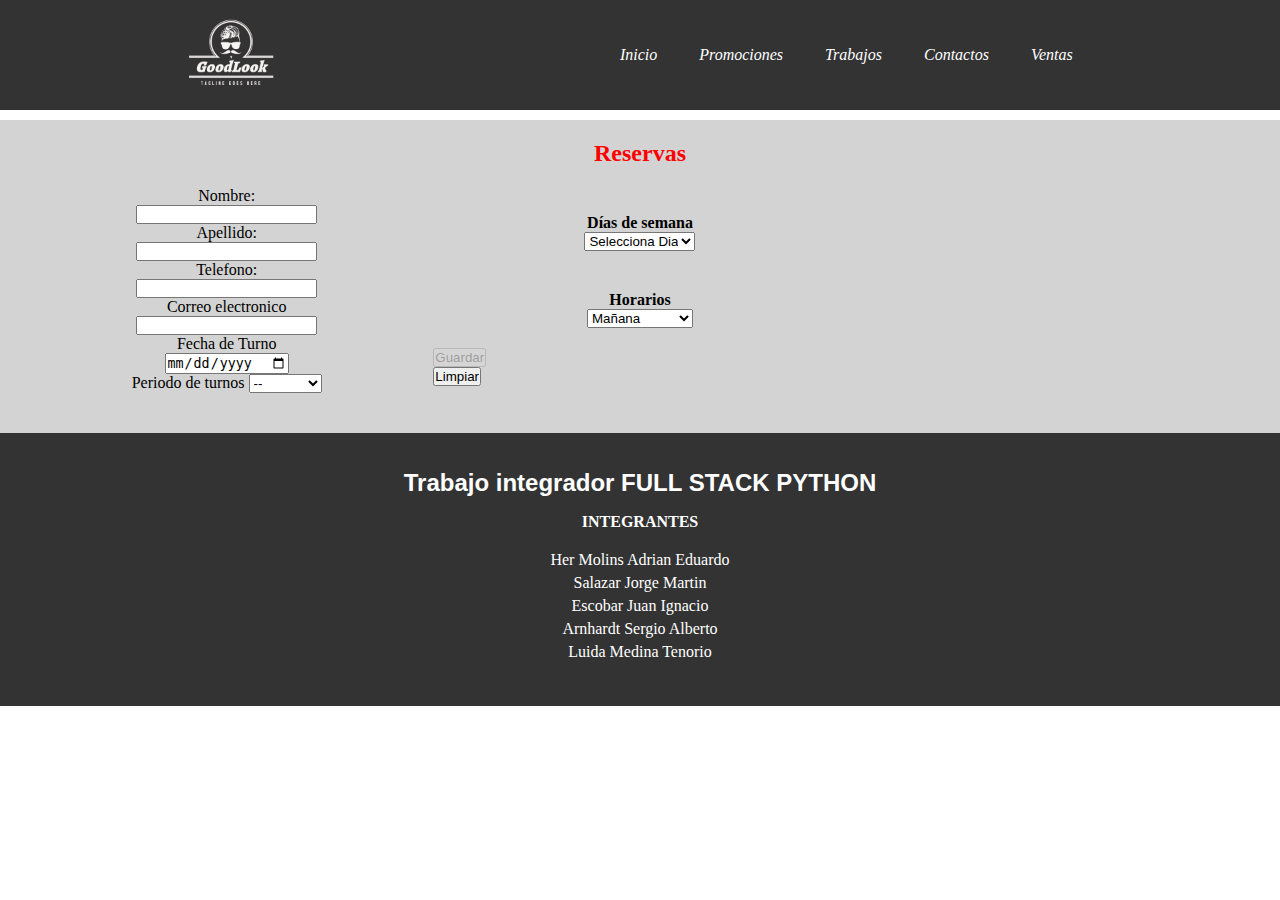
<file: reservas.html>
<!DOCTYPE html>
<html lang="es">

<head>
    <meta charset="UTF-8">
    <meta name="viewport" content="width=device-width, initial-scale=1.0">
    <link rel="shortcut icon" href="favicon.ico" type="image/x-icon">
    <link rel="stylesheet" href="styletrabajo.css">
    <link rel="stylesheet" href="style.css">
    <link rel="icon" href="./imagenes/CircleBadgeBarber.png">
    <title>Reservas</title>
</head>

<body>
    <header id="main-header"></header>
    <main>
        <h2>Reservas</h2>
    <form>
        <div class="reservas">

                <div class="column">
                <div class="datosCliente">
                    <label for="nombre">Nombre:</label><br>
                    <input type="text" id="nombre" name="nombre"><br>
                    <label for="apellido"> Apellido:</label><br>
                    <input type="text" id="apellido" name="apellido"><br>
                    <label for="telefono">Telefono:</label><br>
                    <input type="number" id="telefono" name="telefono"><br>
                    <label for="email">Correo electronico</label><br>
                    <input type="email" id="email" name="email"><br>
                    <label for="fecha">Fecha de Turno</label><br>
                    <input type="date" id="fecha" name="fecha"><br>
                    <label for="duracion">Periodo de turnos</label>
                    <select name="duracion" id="duracion">
                        <option value="blanco">--</option>
                        <option value="unaVez">1 Turno </option>
                        <option value="unMes">1 Mes</option>
                        <option value="dosMeses"> 2 Meses</option>
                        <option value="tresMeses">3 Meses</option>
                    </select>
                        <!--<button type="submit">Enviar</button>-->
                </div>
                </div>
            <div class="column">
                <div class="datosPtomocionDias">
                    <h4>Días de semana</h4>
                    <select id="diaSemana">
                        <option value="">Selecciona Dia</option>
                        <option value="Lunes">Lunes</option>
                        <option value="Martes">Martes</option>
                        <option value="Miercoles">Miercoles</option>
                        <option value="Jueves">Jueves</option>
                        <option value="Viernes">Viernes</option>
                        <option value="Sabado">Sabado</option>
                    </select>
                </div>
                <div class="datosPtomocionHorasMatutinas">
                    <h4>Horarios</h4>
                    <select id="temprano">
                        <option value="">Mañana</option>
                        <option value="De 8 a 8:30">De 8 a 8:30</option>
                        <option value="De 8:30 a 9">De 8:30 a 9</option>
                        <option value="De 9 a 9:30">De 9 a 9:30</option>
                        <option value="De 9:30 a 10">De 9:30 a 10</option>
                        <option value="De 10 a 10:30">De 10 a 10:30</option>
                        <option value="De 10:30 a 11">De 10:30 a 11</option>
                        <option value="De 11 a 11:30">De 11 a 11:30</option>
                        <option value="De 11:30 a 12">De 11:30 a 12</option>
                        <option value="De 16 a 16:30">De 16 a 16:30</option>
                        <option value="De 16:30 a 17">De 16:30 a 17</option>
                        <option value="De 17 a 17:30">De 17 a 17:30</option>
                        <option value="De 17:30 a 18">De 17:30 a 18</option>
                        <option value="De 18 a 18:30">De 18 a 18:30</option>
                        <option value="De 18:30 a 19">De 18:30 a 19</option>
                        <option value="De 19 a 19:30">De 19 a 19:30</option>
                        <option value="De 19:30 a 30">De 19:30 a 30</option>
                    </select>
                </div>
                <div>
                    <button id="guardar" type="button">Guardar</button>
                </div>
                <div>
                    <input id="limpiar" type="reset" value="Limpiar">
                </div>
            </div>
        </div>
    </form>

    </main>
    <footer>
        <h3>Trabajo integrador FULL STACK PYTHON</h3>
        <h4>INTEGRANTES</h4>
        <ul>
            <li>Her Molins Adrian Eduardo</li>
            <li>Salazar Jorge Martin</li>
            <li>Escobar Juan Ignacio</li>
            <li>Arnhardt Sergio Alberto</li>
            <li>Luida Medina Tenorio</li>
        </ul>
    </footer>
    <script src="header.js"></script>
    <script src="reservas.js"></script>

</body>

</html>
</file>
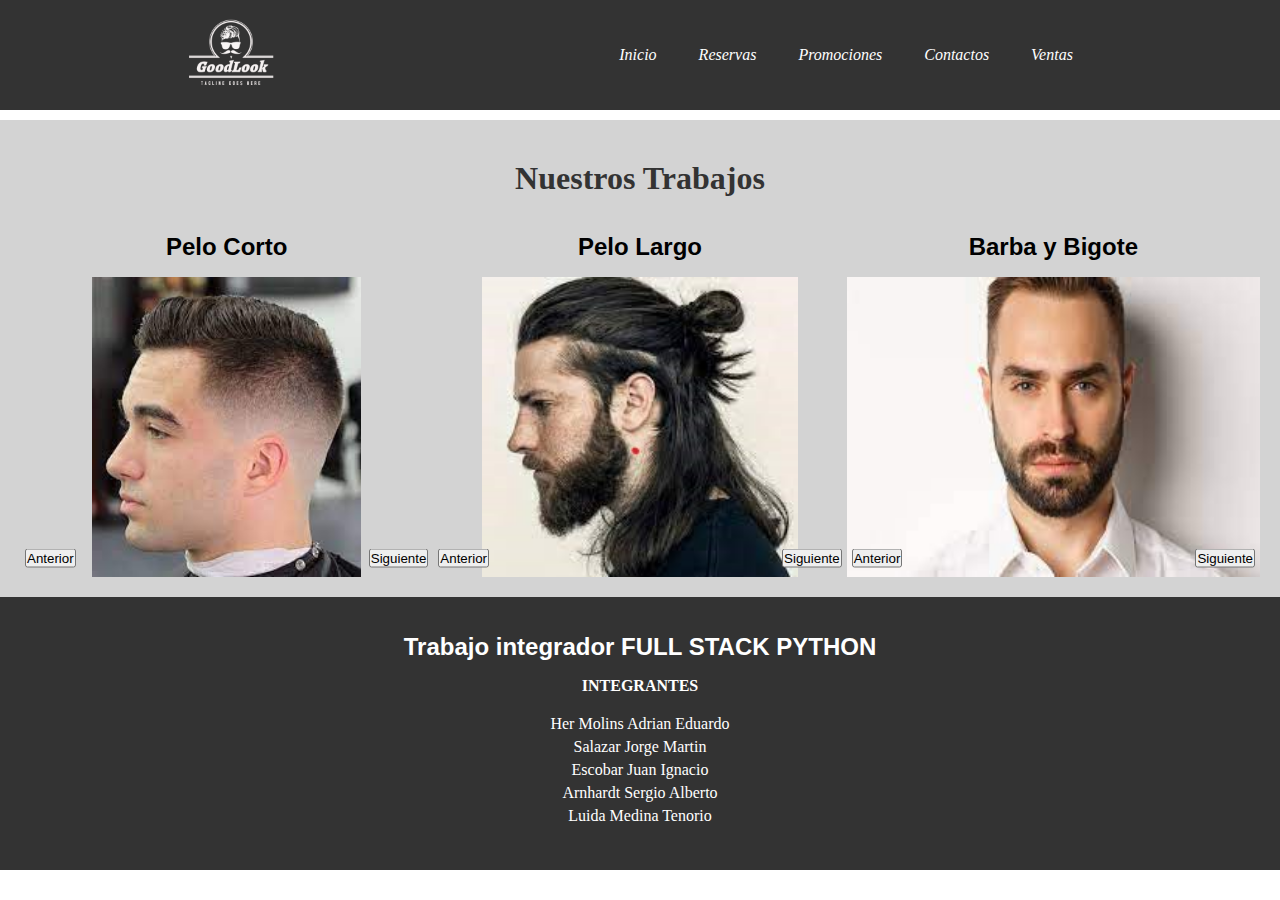
<file: trabajos.html>
<!DOCTYPE html>
<html lang="es">
<head>
    <meta charset="UTF-8">
    <meta name="viewport" content="width=device-width, initial-scale=1.0">
    <link rel="shortcut icon" href="favicon.ico" type="image/x-icon">
    <link rel="stylesheet" href="style.css">
    <link rel="stylesheet" href="styletrabajo.css">
    <link rel="icon" href="./imagenes/CircleBadgeBarber.png">
    <title>Trabajos</title>
</head>
<body>
    <header id="main-header"></header>
    <main>
      <h1>Nuestros Trabajos</h1>
      <div class="trabajos">
        <div class="column">
          <h3>Pelo Corto</h3>
          <div class="carousel-container">
            <!-- Contenido de la primera columna -->
            <button class="prev-btn">Anterior</button>
            <div class="carousel-item">
              <img src="./imagenes/cotresCabelloCortos/degradadoamericano.jpeg" alt="Imagen 1">
            </div>
            <div class="carousel-item">
              <img src="./imagenes/cotresCabelloCortos/degradadoenve.jpeg" alt="Imagen 2">
            </div>
            <div class="carousel-item">
              <img src="./imagenes/cotresCabelloCortos/degradeexpancion.jpeg" alt="Imagen 3">
            </div>
            <div class="carousel-item">
              <img src="./imagenes/cotresCabelloCortos/rapado.jpeg" alt="Imagen 4">
            </div>
            <div class="carousel-item">
              <img src="./imagenes/cotresCabelloCortos/americano.jpeg" alt="Imagen 5">
            </div>
            <div class="carousel-item">
              <img src="./imagenes/cotresCabelloCortos/basicoCorto.jpeg" alt="Imagen 6">
            </div>
            <div class="carousel-item">
              <img src="./imagenes/cotresCabelloCortos/contorno.jpeg" alt="Imagen 7">
            </div>
            <div class="carousel-item">
              <img src="./imagenes/cotresCabelloCortos/contornoFiesta.jpeg" alt="Imagen 8">
            </div>
            <button class="next-btn">Siguiente</button>
          </div>
        </div>
        <div class="column">
          <h3>Pelo Largo</h3>
          <div class="carousel-container">
            <!-- Contenido de la segunda columna -->
            <button class="prev-btn">Anterior</button>
            <div class="carousel-item">
              <img src="./imagenes/cotresCabelloLargo/activista.jpeg" alt="Imagen 1">
            </div>
            <div class="carousel-item">
              <img src="./imagenes/cotresCabelloLargo/clasicoLargo.jpeg" alt="Imagen 2">
            </div>
            <div class="carousel-item">
              <img src="./imagenes/cotresCabelloLargo/laggoBlues.jpeg" alt="Imagen 3">
            </div>
            <div class="carousel-item">
              <img src="./imagenes/cotresCabelloLargo/largo80.jpeg" alt="Imagen 4">
            </div>
            <div class="carousel-item">
              <img src="./imagenes/cotresCabelloLargo/largoTrasgresor.jpeg" alt="Imagen 5">
            </div>
            <div class="carousel-item">
              <img src="./imagenes/cotresCabelloLargo/semilargodesmechado.jpeg" alt="Imagen 6">
            </div>
            <div class="carousel-item">
              <img src="./imagenes/cotresCabelloCortos/contorno.jpeg" alt="Imagen 7">
            </div>
            <div class="carousel-item">
              <img src="./imagenes/cotresCabelloCortos/contornoFiesta.jpeg" alt="Imagen 8">
            </div>
            <button class="next-btn">Siguiente</button>
          </div>
        </div>
        <div class="column">
          <h3>Barba y Bigote</h3>
          <div class="carousel-container">
            <!-- Contenido de la segunda columna -->
            <button class="prev-btn">Anterior</button>
            <div class="carousel-item">
              <img src="./imagenes/barbasybigotes/basica.jpeg" alt="Imagen 1">
            </div>
            <div class="carousel-item">
              <img src="./imagenes/barbasybigotes/basicaLarga.jpeg" alt="Imagen 2">
            </div>
            <div class="carousel-item">
              <img src="./imagenes/barbasybigotes/basicaPatillas.jpeg" alt="Imagen 3">
            </div>
            <div class="carousel-item">
              <img src="./imagenes/barbasybigotes/bigoteRecto.jpeg" alt="Imagen 4">
            </div>
            <div class="carousel-item">
              <img src="./imagenes/barbasybigotes/bigoteFrances.jpeg" alt="Imagen 5">
            </div>
            <div class="carousel-item">
              <img src="./imagenes/barbasybigotes/bigoteMejicano.jpeg" alt="Imagen 6">
            </div>
            <div class="carousel-item">
              <img src="./imagenes/barbasybigotes/candadoBase.jpeg" alt="Imagen 7">
            </div>
            <div class="carousel-item">
              <img src="./imagenes/barbasybigotes/baseCortoRecto.jpeg" alt="Imagen 8">
            </div>
            <button class="next-btn">Siguiente</button>
          </div>
        </div>
      </div>
    </main>
    <footer>
      <h3>Trabajo integrador FULL STACK PYTHON</h3>
      <h4>INTEGRANTES</h4>
      <ul>
          <li>Her Molins Adrian Eduardo</li>
          <li>Salazar Jorge Martin</li>
          <li>Escobar Juan Ignacio</li>
          <li>Arnhardt Sergio Alberto</li>
          <li>Luida Medina Tenorio</li>
      </ul>
  </footer>
    <script src="carrusel.js"></script>
    <script src="header.js"></script>
</body>
</html>
</file>
<file: static/css/estilos.css>
/* Estilos para todo el proyecto */
* {
    margin: 0;
    padding: 0;
    box-sizing: border-box;
}

/* Estilos generales */


header, main, footer {
    width: 100%;
    margin: 0 auto;
}

/* Estilos del header */
header {
    height: 110px;
    width: 100%;
    margin: 0 ;
    position: fixed;
    top: 0;
    left: 0;
    z-index: 1000;
    display: flex;
    justify-content: space-around;
    align-items: center;
    background-color: #333;
    padding: 20px;
    
}

header img {
    max-width: 100px;
    height: auto;
    width: auto;
}


header nav ul {
    list-style: none;
    display: flex;
    background-color: #333;
    overflow: hidden;
}

header nav ul li {
    margin-right: 10px;
}
header nav ul li a {
    display: inline;
    color: white;
    font-style: italic;
    text-align: center;
    padding: 14px 16px;
    text-decoration: none;
}
header nav ul li a:hover {
    background-color: #555;
}

body {
    background-color: lightgray;
    color:black;
}
/* Estilos del main */
main {
    /* Establece un ancho máximo para el contenido */
   margin: 0 auto; /* Centra el contenido horizontalmente */
   margin-top: 120px;
   padding: 20px; /* Agrega espacio alrededor del contenido */
   box-sizing: border-box; /* Incluye el padding y el borde en el ancho total */
   background-color: lightgray; /* Color de fondo*/
}
h1 {
   color: #333;
   text-align: center;
   padding: 20px;
}
h2 {
   text-align: center;
   color: red   
}
h3 {
   text-align: center;
   font-size: 1.5rem;
   font-family:'Gill Sans', 'Gill Sans MT', Calibri, 'Trebuchet MS', sans-serif;
   padding: 1rem;
}
p {
   line-height: 2;
   text-align: center;
   padding: 2rem;
}
.aviso {
   font-family: sans-serif;
   font-style: oblique;
   margin: 2rem;
   padding: 2rem;
   border: 1rem solid #cc3232;
}

.contenedor-centrado {
    display:flex;
    width: 100%;
    justify-content: center;
}

.logo-centrado{
    display: flex;
    justify-content: center;
    align-items: center;
    margin-bottom: 10px;
    margin-top: 10px;

}


.logo-centrado img {
    border-radius: 10px;
}

.navbar-index{
    margin: 0;
    padding: 0;
    
    top: 0;
    width: 100vw;
    height: 100px;
    background-color: lightgrey;
    display: flex;
    justify-content: flex-start;
    align-items: center; 
    
    overflow: hidden;
    margin-bottom: 20px;
    position: fixed !important; 
    box-shadow: 10px 10px 20px rgba(0, 0, 0, 0.5);
}

.logo-nav{
    height: 80%;
    overflow: hidden;
    margin-left: 1em;
}

p {
    font-family: 'Times New Roman', Times, serif;
    background-color: #f9f9f9;
    max-width: 400px;
    margin: 0 auto;
    padding: 20px;
}

h1, h2 {
    text-align: center;
    color: #1d1a39;
}

form {
    max-width: 400px;
    margin: 0 auto;
    padding: 20px;
    background-color: lightgray;
    border: 1px solid lightslategray;
    border-radius: 5px;
    box-shadow: 10px 10px 20px rgba(0, 0, 0, 0.5);
    border-radius: 10px;
}
th.align-right {
    text-align: right;
}

table {
    max-width: 90%;
    margin: 0 auto;
    padding: 20px;
    background-color: lightgray;
    border: 1px solid lightgray;
    border-radius: 5px;
    box-shadow: 10px 10px 20px rgba(0, 0, 0, 0.5);
    border-radius: 10px;
}

label {
    display: block;
    margin-bottom: 5px;
}

input[type="text"],
input[type="number"],
textarea {
    width: 90%;
    padding: 10px;
    margin-bottom: 10px;
    border: 1px solid #cccccc;
    border-radius: 5px;
}

input[type="submit"] {
    padding: 10px;
    background-color: #080808;
    color: #ffffff;
    border: none;
    border-radius: 5px;
    cursor: pointer;
}

input[type="submit"]:hover {
    background-color: #0056b3;
}

button {
    padding: 8px;
    margin:4px;
    background-color: #007bff;
    color: #ffffff;
    border: none;
    border-radius: 5px;
    cursor: pointer;
}

button:hover {
    background-color: #0056b3;
}

.tabla {
    padding: 8px;
    margin:4px;
    background-color: gray;
    color: white;
    border: 2px black solid;
    border-radius: 10px;
    cursor: pointer;
    text-decoration: none;
    font-size: 100%;
    font-weight: 600;
}

.tabla:hover {
    background-color: #0c6fe0;
    border: 1px white solid;
    color: white;
}
/* Estilos del footer */
footer {
    text-align: center;
    padding: 20px;
    background-color: #333;
    color: white;
    
}

footer ul {
    list-style: none;
    padding: 20px;
}

footer ul li {
    margin-bottom: 5px;
}

#botonpadre {
    margin-top: 20px;
    display: flex;
    justify-content: center;
}

#botones {
    width: 75%;
    display: flex;
    justify-content: space-around;

}

#resumen {
    width: 86px;
}

#borrarSelect {
    width: 86px;
}
/* Media Queries */
@media only screen and (max-width: 800px) {
    /* Ajustes para dispositivos con un ancho máximo de 800px */
    header {
        margin: 0 auto;
        flex-direction: column;
        align-items: center;
    }
    header nav ul {
        flex-direction: row;
        align-items: center;
    }
    header nav ul li {
        margin: 10px 0;
    }
    h2 {
        margin-top: 20px;
    }
}

@media only screen and (max-width: 400px) {
    /* Ajustes para dispositivos con un ancho máximo de 400px */
    .imginicio {
        max-width: 100%;
    }
    footer {
        padding: 5% 1%;
        
    }

    footer ul li {
        margin-bottom: 1%;
    }
}
/* Estilos generales para dispositivos grandes */
body {
    font-size: 16px;
}
/* Breakpoints agragados*/

/* Breakpoint para dispositivos medianos */
@media only screen and (max-width: 1024px) {
    body {
        font-size: 15px;
    }
}

/* Breakpoint para dispositivos pequeños */
@media only screen and (max-width: 768px) {
    body {
        font-size: 14px;
    }
    h2 {
        margin-top: 20px;
    }
}

/* Breakpoint para dispositivos muy pequeños */
@media only screen and (max-width: 480px) {
    body {
        font-size: 13px;
    }
    h2 {
        margin-top: 20px;
    }
}
</file>
<file: style.css>
/* Reset de estilos */
* {
    margin: 0;
    padding: 0;
    box-sizing: border-box;
}

/* Estilos generales */


header, main, footer {
    width: 100%;
    margin: 0 auto;
}

/* Estilos del header */
header {
    height: 110px;
    width: 100%;
    margin: 0 ;
    position: fixed;
    top: 0;
    left: 0;
    z-index: 1000;
    display: flex;
    justify-content: space-around;
    align-items: center;
    background-color: #333;
    padding: 20px;
    
}

header img {
    max-width: 100px;
    height: auto;
    width: auto;
}


header nav ul {
    list-style: none;
    display: flex;
    background-color: #333;
    overflow: hidden;
}

header nav ul li {
    margin-right: 10px;
}
header nav ul li a {
    display: inline;
    color: white;
    font-style: italic;
    text-align: center;
    padding: 14px 16px;
    text-decoration: none;
}
header nav ul li a:hover {
    background-color: #555;
}



/* Estilos del main */
main {
     /* Establece un ancho máximo para el contenido */
    margin: 0 auto; /* Centra el contenido horizontalmente */
    margin-top: 120px;
    padding: 20px; /* Agrega espacio alrededor del contenido */
    box-sizing: border-box; /* Incluye el padding y el borde en el ancho total */
    background-color: lightgray; /* Color de fondo*/
}
h1 {
    color: #333;
    text-align: center;
    padding: 20px;
}
h2 {
    text-align: center;
    color: red   
}
h3 {
    text-align: center;
    font-size: 1.5rem;
    font-family:'Gill Sans', 'Gill Sans MT', Calibri, 'Trebuchet MS', sans-serif;
    padding: 1rem;
}
p {
    line-height: 2;
    text-align: center;
    padding: 2rem;
}
.aviso {
    font-family: sans-serif;
    font-style: oblique;
    margin: 2rem;
    padding: 2rem;
    border: 1rem solid #cc3232;
}
/*estilos para los formularios*/
.datosCliente {
    text-align: center;
    width: 100%;
    display: inline-block;
    padding: 20px;
}
.datosPtomocionDias{
    text-align: center;
    width: 100%;
    display: inline-block;
    padding: 20px;
}

.datosPtomocionHorasMatutinas{
    text-align: center;
    width: 100%;
    display: inline-block;
    padding: 20px;
}

.datosPtomocionHorasVespertinas{
    text-align: center;
    width: 100%;
    display: inline-block;
    padding: 20px;

}

/* Estilo para el primer div */
.inicio {
    margin-bottom: 20px; /* Agrega espacio entre este div y el siguiente */
}

/* Estilo para la imagen dentro del primer div */
.inicio img {
    max-width: 100%; /* Hace que la imagen sea responsive */
    display: block; /* Elimina el espacio adicional debajo de la imagen */
    margin: 0 auto 20px; /* Centra la imagen horizontalmente y agrega espacio debajo */
}


/* Estilo para el segundo div */
.caracteristicas {
    text-align: center;
    padding-top: 20px; /* Agrega espacio arriba del segundo div */
}

/* Estilo para la lista dentro del segundo div */
.caracteristicas ul {
    
    list-style: none; /* Elimina los estilos de la lista predeterminados */
    padding: 10px; /* Elimina el espacio interno de la lista */
}

/* Estilo para los elementos de la lista dentro del segundo div */
.caracteristicas li {
    margin-bottom: 10px; /* Agrega espacio entre los elementos de la lista */
}

/* Estilos del footer */
footer {
    text-align: center;
    padding: 20px;
    background-color: #333;
    color: white;
    
}

footer ul {
    list-style: none;
    padding: 20px;
}

footer ul li {
    margin-bottom: 5px;
}

#botonpadre {
    margin-top: 20px;
    display: flex;
    justify-content: center;
}

#botones {
    width: 75%;
    display: flex;
    justify-content: space-around;

}

#resumen {
    width: 86px;
}

#borrarSelect {
    width: 86px;
}

/* Media Queries */
@media only screen and (max-width: 800px) {
    /* Ajustes para dispositivos con un ancho máximo de 800px */
    header {
        margin: 0 auto;
        flex-direction: column;
        align-items: center;
    }
    header nav ul {
        flex-direction: row;
        align-items: center;
    }
    header nav ul li {
        margin: 10px 0;
    }
    h2 {
        margin-top: 20px;
    }
}

@media only screen and (max-width: 400px) {
    /* Ajustes para dispositivos con un ancho máximo de 400px */
    .imginicio {
        max-width: 100%;
    }
    footer {
        padding: 5% 1%;
        
    }

    footer ul li {
        margin-bottom: 1%;
    }
}
/* Estilos generales para dispositivos grandes */
body {
    font-size: 16px;
}
/* Breakpoints agragados*/

/* Breakpoint para dispositivos medianos */
@media only screen and (max-width: 1024px) {
    body {
        font-size: 15px;
    }
}

/* Breakpoint para dispositivos pequeños */
@media only screen and (max-width: 768px) {
    body {
        font-size: 14px;
    }
    h2 {
        margin-top: 20px;
    }
}

/* Breakpoint para dispositivos muy pequeños */
@media only screen and (max-width: 480px) {
    body {
        font-size: 13px;
    }
    h2 {
        margin-top: 20px;
    }
}
</file>
<file: stylePromos.css>
/* Reset de estilos */
* {
    margin: 0;
    padding: 0;
    box-sizing: border-box;
}


.grid-Container{
    display: grid;
    grid-template-columns: 1fr 1fr 1fr;
    align-items: center;
    
}
.grid-Item {
    padding: 1rem;
    margin: 0.5rem;
    height: 100%;/*height fijo para que tos los fieldset tengan el mismo tamaño en el contenedor*/
}
.grid-Item > div, .grid-Item > ul {
    margin-bottom: 10px;
}
.texto {
    font-family: "Libre Baskerville", serif;
    font-weight: 400;
    font-style: italic;
}

#pago, #desSemana , #desMeses, #totalFinal, #totaldesc {
  display: none;
}

 /* Media query para pantallas medianas */
 @media screen and (max-width: 1024px) {
    .grid-Container {
      grid-template-columns: 1fr 1fr;
    }
  }
  
  /* Media query para pantallas pequeñas */
  @media screen and (max-width: 768px) {
    .grid-Container {
      grid-template-columns: 1fr;
    }
  }
</file>
<file: styletrabajo.css>
/* Reset de estilos */
* {
  margin: 0;
  padding: 0;
  box-sizing: border-box;
}

.trabajos {
    display: grid;
    grid-template-columns: 1fr 1fr 1fr;
    align-items: center;
  }
  .reservas {
    display: grid;
    grid-template-columns: 1fr 1fr 1fr;
    align-items: center;
  }
  
  
  .carousel-item img {
    
    max-width: 100%; /* Asegura que la imagen no se desborde */
    height: 300px; /* Asegura que la imagen no se desborde */
    display: block; /* Evita que la imagen tenga espacios vacíos */
    margin: 0 auto; /* Centra horizontalmente */
  }
  
  
  .carousel-container {
    position: relative;
    
  }
  
  .prev-btn,
  .next-btn {
    position: absolute;
    bottom: 0;
    transform: translateY(-50%);
  }
  
  .prev-btn {
    left: 5px;
  }
  
  .next-btn {
    right: 5px;
  }
  /* Media query para pantallas medianas */
@media screen and (max-width: 1024px) {
  .trabajos {
    grid-template-columns: 1fr 1fr;
  }
}

/* Media query para pantallas pequeñas */
@media screen and (max-width: 768px) {
  .trabajos {
    grid-template-columns: 1fr;
  }
}
</file>
